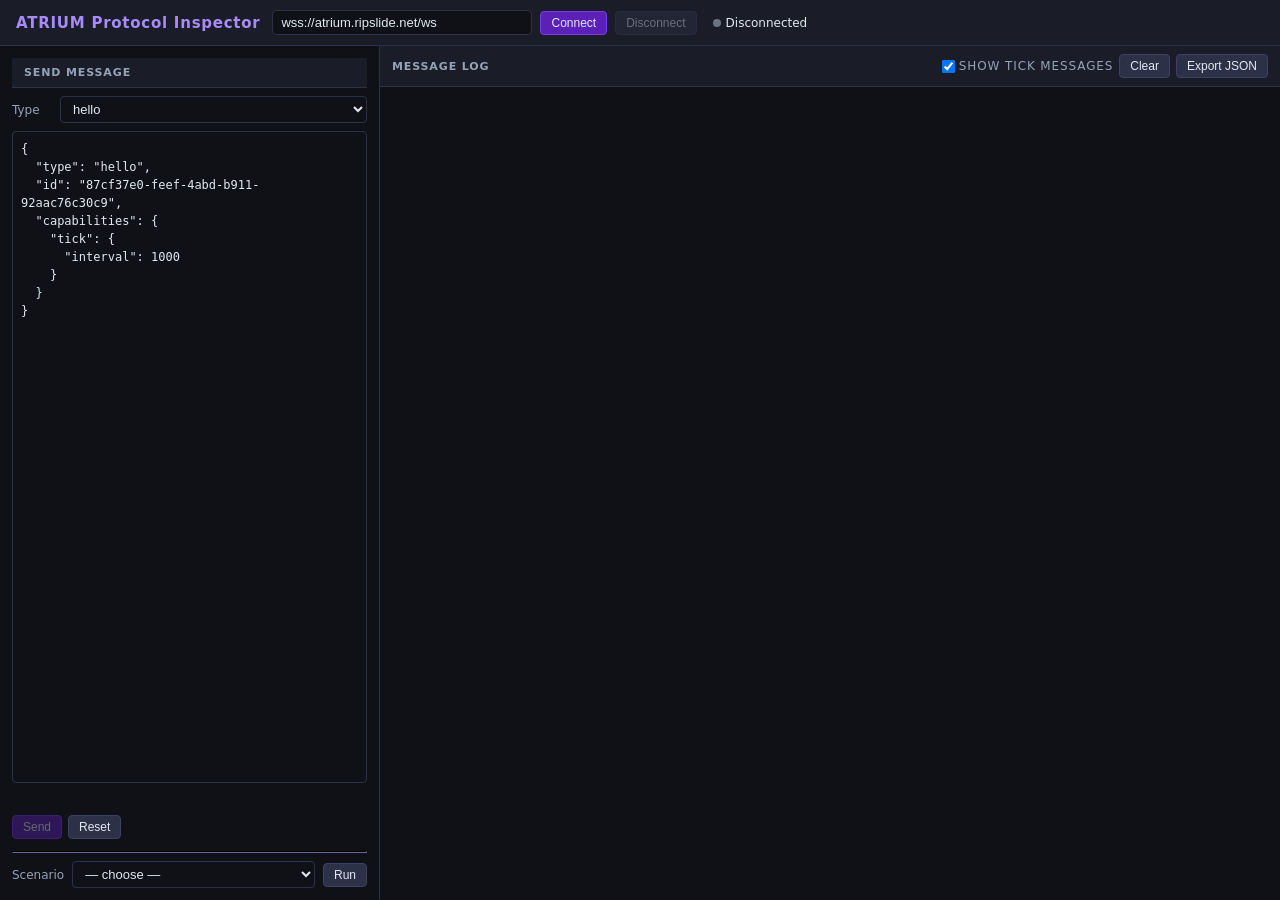
<file: tools/protocol-inspector/index.html>
<!DOCTYPE html>
<html lang="en">
<head>
<meta charset="UTF-8" />
<meta name="viewport" content="width=device-width, initial-scale=1.0" />
<title>ATRIUM Protocol Inspector</title>
<style>
  *, *::before, *::after { box-sizing: border-box; margin: 0; padding: 0; }

  body {
    font-family: 'Segoe UI', system-ui, sans-serif;
    background: #0f1117;
    color: #e2e8f0;
    height: 100vh;
    display: flex;
    flex-direction: column;
    overflow: hidden;
  }

  header {
    background: #1a1d27;
    border-bottom: 1px solid #2d3148;
    padding: 10px 16px;
    display: flex;
    align-items: center;
    gap: 12px;
    flex-shrink: 0;
  }
  header h1 { font-size: 15px; font-weight: 700; letter-spacing: 0.05em; color: #a78bfa; }

  .conn-bar {
    display: flex;
    align-items: center;
    gap: 8px;
    flex: 1;
  }
  .conn-bar input {
    background: #0f1117;
    border: 1px solid #2d3148;
    border-radius: 4px;
    color: #e2e8f0;
    padding: 4px 8px;
    font-size: 13px;
    width: 260px;
  }
  .conn-bar input:focus { outline: none; border-color: #a78bfa; }

  button {
    background: #2d3148;
    border: 1px solid #3d4163;
    border-radius: 4px;
    color: #e2e8f0;
    padding: 4px 10px;
    font-size: 12px;
    cursor: pointer;
    transition: background 0.15s;
  }
  button:hover:not(:disabled) { background: #3d4163; }
  button:disabled { opacity: 0.4; cursor: default; }
  button.primary { background: #5b21b6; border-color: #7c3aed; }
  button.primary:hover:not(:disabled) { background: #6d28d9; }
  button.danger { background: #7f1d1d; border-color: #991b1b; }
  button.danger:hover:not(:disabled) { background: #991b1b; }

  .status {
    display: flex;
    align-items: center;
    gap: 5px;
    font-size: 12px;
    margin-left: 8px;
  }
  .status-dot {
    width: 8px; height: 8px;
    border-radius: 50%;
    background: #6b7280;
  }
  .status-dot.connected { background: #34d399; }
  .status-dot.error { background: #f87171; }

  .main {
    display: grid;
    grid-template-columns: 380px 1fr;
    flex: 1;
    overflow: hidden;
  }

  .panel {
    display: flex;
    flex-direction: column;
    overflow: hidden;
  }

  .panel-header {
    background: #1a1d27;
    border-bottom: 1px solid #2d3148;
    padding: 8px 12px;
    font-size: 11px;
    font-weight: 600;
    letter-spacing: 0.08em;
    text-transform: uppercase;
    color: #94a3b8;
    display: flex;
    align-items: center;
    justify-content: space-between;
    flex-shrink: 0;
  }

  .send-panel {
    border-right: 1px solid #2d3148;
    padding: 12px;
    gap: 8px;
    display: flex;
    flex-direction: column;
    overflow: hidden;
  }

  .form-row {
    display: flex;
    align-items: center;
    gap: 8px;
  }
  .form-row label { font-size: 12px; color: #94a3b8; width: 40px; flex-shrink: 0; }

  select {
    flex: 1;
    background: #0f1117;
    border: 1px solid #2d3148;
    border-radius: 4px;
    color: #e2e8f0;
    padding: 4px 8px;
    font-size: 13px;
  }
  select:focus { outline: none; border-color: #a78bfa; }

  #editor {
    flex: 1;
    background: #0f1117;
    border: 1px solid #2d3148;
    border-radius: 4px;
    color: #e2e8f0;
    padding: 8px;
    font-family: 'Cascadia Code', 'Fira Code', 'Consolas', monospace;
    font-size: 12px;
    resize: none;
    line-height: 1.5;
    min-height: 0;
  }
  #editor:focus { outline: none; border-color: #a78bfa; }
  #editor.error { border-color: #f87171; }

  .error-msg {
    font-size: 11px;
    color: #f87171;
    min-height: 16px;
  }

  .send-actions { display: flex; gap: 6px; }

  .scenario-row {
    display: flex;
    align-items: center;
    gap: 8px;
  }
  .scenario-row label { font-size: 12px; color: #94a3b8; }

  /* Log panel */
  .log-panel {
    display: flex;
    flex-direction: column;
    overflow: hidden;
  }

  #log {
    flex: 1;
    overflow-y: auto;
    font-family: 'Cascadia Code', 'Fira Code', 'Consolas', monospace;
    font-size: 12px;
  }

  .log-entry {
    border-bottom: 1px solid #1a1d27;
    cursor: pointer;
    user-select: none;
  }
  .log-entry:hover .log-summary { background: #1e2132; }

  .log-summary {
    display: flex;
    align-items: center;
    gap: 8px;
    padding: 5px 10px;
    line-height: 1.4;
  }

  .log-ts { color: #64748b; width: 70px; flex-shrink: 0; }
  .log-dir { width: 16px; flex-shrink: 0; font-weight: 700; }
  .log-dir.out { color: #60a5fa; }
  .log-dir.in  { color: #34d399; }
  .log-type { flex: 1; }
  .log-seq { color: #94a3b8; font-size: 11px; }

  .log-body {
    display: none;
    background: #0a0c14;
    padding: 8px 12px 8px 36px;
    color: #a5b4fc;
    white-space: pre;
    overflow-x: auto;
    border-top: 1px solid #1a1d27;
  }
  .log-entry.expanded .log-body { display: block; }

  .log-actions { display: flex; gap: 6px; }

  ::-webkit-scrollbar { width: 6px; height: 6px; }
  ::-webkit-scrollbar-track { background: #0f1117; }
  ::-webkit-scrollbar-thumb { background: #2d3148; border-radius: 3px; }
</style>
</head>
<body>

<header>
  <h1>ATRIUM Protocol Inspector</h1>
  <div class="conn-bar">
    <input id="urlInput" type="text" value="wss://atrium.ripslide.net/ws" />
    <button id="btnConnect" class="primary">Connect</button>
    <button id="btnDisconnect" disabled>Disconnect</button>
    <div class="status">
      <div class="status-dot" id="statusDot"></div>
      <span id="statusText">Disconnected</span>
    </div>
  </div>
</header>

<div class="main">
  <!-- Send panel -->
  <div class="panel send-panel">
    <div class="panel-header">Send Message</div>

    <div class="form-row">
      <label>Type</label>
      <select id="typeSelect">
        <option>hello</option>
        <option>ping</option>
        <option>send</option>
        <option>add</option>
        <option>remove</option>
        <option>view</option>
      </select>
    </div>

    <textarea id="editor" spellcheck="false"></textarea>
    <div class="error-msg" id="editorError"></div>

    <div class="send-actions">
      <button id="btnSend" class="primary" disabled>Send</button>
      <button id="btnReset">Reset</button>
    </div>

    <hr style="border-color:#2d3148; margin-top:4px;" />

    <div class="scenario-row">
      <label>Scenario</label>
      <select id="scenarioSelect">
        <option value="">— choose —</option>
        <option value="handshake">Full handshake</option>
        <option value="clocksync">Clock sync</option>
        <option value="pingflood">Ping flood</option>
        <option value="movecrate">Move crate</option>
      </select>
      <button id="btnRunScenario">Run</button>
    </div>
  </div>

  <!-- Log panel -->
  <div class="panel log-panel">
    <div class="panel-header">
      Message Log
      <div class="log-actions">
        <label style="font-size:12px;font-weight:400;display:flex;align-items:center;gap:4px;cursor:pointer;">
          <input type="checkbox" id="chkShowTicks" checked style="cursor:pointer;" /> Show tick messages
        </label>
        <button id="btnClear">Clear</button>
        <button id="btnExport">Export JSON</button>
      </div>
    </div>
    <div id="log"></div>
  </div>
</div>

<script>
  const clientId = crypto.randomUUID()

  const TEMPLATES = {
    hello:  () => JSON.stringify({ type: 'hello', id: clientId, capabilities: { tick: { interval: 1000 } } }, null, 2),
    ping:   () => JSON.stringify({ type: 'ping', clientTime: Date.now() }, null, 2),
    send:   () => JSON.stringify({ type: 'send', seq: 1, node: 'crate-01', field: 'translation', value: [1.0, 0.0, 0.0] }, null, 2),
    set:    () => JSON.stringify({ type: 'set', seq: 1, node: 'crate-01', field: 'translation', value: [1.0, 0.0, 0.0], serverTime: Date.now() }, null, 2),
    add:    () => JSON.stringify({ type: 'add', seq: 1, format: 'gltf', node: { name: 'new-node', translation: [0.0, 0.0, 0.0], rotation: [0, 0, 0, 1] } }, null, 2),
    remove: () => JSON.stringify({ type: 'remove', seq: 1, node: 'crate-01' }, null, 2),
    view:   () => JSON.stringify({ type: 'view', position: [0.0, 1.7, 0.0] }, null, 2),
    join:   () => JSON.stringify({ type: 'join', seq: 1 }, null, 2),
    leave:  () => JSON.stringify({ type: 'leave', seq: 1 }, null, 2),
    pong:   () => JSON.stringify({ type: 'pong', clientTime: Date.now(), serverTime: Date.now() }, null, 2),
    tick:   () => JSON.stringify({ type: 'tick', seq: 1, serverTime: Date.now() }, null, 2),
    error:  () => JSON.stringify({ type: 'error', code: 'UNKNOWN_MESSAGE', message: 'Unknown message' }, null, 2),
  }

  let ws = null
  const logEntries = []

  const urlInput = document.getElementById('urlInput')
  const btnConnect = document.getElementById('btnConnect')
  const btnDisconnect = document.getElementById('btnDisconnect')
  const statusDot = document.getElementById('statusDot')
  const statusText = document.getElementById('statusText')
  const typeSelect = document.getElementById('typeSelect')
  const editor = document.getElementById('editor')
  const editorError = document.getElementById('editorError')
  const btnSend = document.getElementById('btnSend')
  const btnReset = document.getElementById('btnReset')
  const scenarioSelect = document.getElementById('scenarioSelect')
  const btnRunScenario = document.getElementById('btnRunScenario')
  const logEl = document.getElementById('log')
  const btnClear = document.getElementById('btnClear')
  const btnExport = document.getElementById('btnExport')
  const chkShowTicks = document.getElementById('chkShowTicks')

  // Init editor with first template
  editor.value = TEMPLATES[typeSelect.value]()

  typeSelect.addEventListener('change', () => {
    const tmpl = TEMPLATES[typeSelect.value]
    if (tmpl) editor.value = tmpl()
    validateEditor()
  })

  editor.addEventListener('input', validateEditor)

  function validateEditor() {
    try {
      JSON.parse(editor.value)
      editor.classList.remove('error')
      editorError.textContent = ''
      return true
    } catch (e) {
      editor.classList.add('error')
      editorError.textContent = e.message
      return false
    }
  }

  function setStatus(state, text) {
    statusDot.className = 'status-dot' + (state ? ' ' + state : '')
    statusText.textContent = text
  }

  function connect() {
    const url = urlInput.value.trim()
    setStatus('', 'Connecting…')
    ws = new WebSocket(url)

    ws.addEventListener('open', () => {
      setStatus('connected', 'Connected')
      btnConnect.disabled = true
      btnDisconnect.disabled = false
      btnSend.disabled = false
    })

    ws.addEventListener('message', (ev) => {
      try {
        const msg = JSON.parse(ev.data)
        addLogEntry('in', msg)
      } catch {
        addLogEntry('in', { _raw: ev.data })
      }
    })

    ws.addEventListener('close', () => {
      setStatus('', 'Disconnected')
      btnConnect.disabled = false
      btnDisconnect.disabled = true
      btnSend.disabled = true
      ws = null
    })

    ws.addEventListener('error', () => {
      setStatus('error', 'Error')
    })
  }

  function disconnect() {
    ws?.close()
  }

  function sendMessage(msgObj) {
    if (!ws || ws.readyState !== WebSocket.OPEN) return
    const raw = JSON.stringify(msgObj)
    ws.send(raw)
    addLogEntry('out', msgObj)
  }

  function applyTickFilter() {
    const show = chkShowTicks.checked
    for (const entry of logEntries) {
      if (entry.row && entry.msg.type === 'tick') {
        entry.row.style.display = show ? '' : 'none'
      }
    }
  }

  chkShowTicks.addEventListener('change', applyTickFilter)

  function addLogEntry(dir, msg) {
    const entry = { dir, msg, ts: new Date() }
    logEntries.push(entry)

    const row = document.createElement('div')
    row.className = 'log-entry'
    entry.row = row
    if (msg.type === 'tick' && !chkShowTicks.checked) row.style.display = 'none'

    const summary = document.createElement('div')
    summary.className = 'log-summary'

    const ts = document.createElement('span')
    ts.className = 'log-ts'
    ts.textContent = entry.ts.toTimeString().slice(0, 8)

    const dirEl = document.createElement('span')
    dirEl.className = 'log-dir ' + (dir === 'out' ? 'out' : 'in')
    dirEl.textContent = dir === 'out' ? '→' : '←'

    const typeEl = document.createElement('span')
    typeEl.className = 'log-type'
    typeEl.textContent = msg.type ?? '(raw)'

    const seqEl = document.createElement('span')
    seqEl.className = 'log-seq'
    if (msg.seq != null) seqEl.textContent = `seq:${msg.seq}`

    summary.append(ts, dirEl, typeEl, seqEl)

    const body = document.createElement('pre')
    body.className = 'log-body'
    body.textContent = JSON.stringify(msg, null, 2)

    row.append(summary, body)

    row.addEventListener('click', () => row.classList.toggle('expanded'))

    logEl.appendChild(row)
    logEl.scrollTop = logEl.scrollHeight
  }

  btnConnect.addEventListener('click', connect)
  btnDisconnect.addEventListener('click', disconnect)

  btnSend.addEventListener('click', () => {
    if (!validateEditor()) return
    const msg = JSON.parse(editor.value)
    // refresh clientTime for ping templates
    if (msg.type === 'ping') msg.clientTime = Date.now()
    sendMessage(msg)
  })

  btnReset.addEventListener('click', () => {
    const tmpl = TEMPLATES[typeSelect.value]
    if (tmpl) editor.value = tmpl()
    validateEditor()
  })

  btnClear.addEventListener('click', () => {
    logEntries.length = 0
    logEl.innerHTML = ''
  })

  btnExport.addEventListener('click', () => {
    const data = JSON.stringify(logEntries.map(e => ({
      direction: e.dir,
      timestamp: e.ts.toISOString(),
      message: e.msg,
    })), null, 2)
    const blob = new Blob([data], { type: 'application/json' })
    const a = document.createElement('a')
    a.href = URL.createObjectURL(blob)
    a.download = `atrium-log-${Date.now()}.json`
    a.click()
    URL.revokeObjectURL(a.href)
  })

  // Scenarios
  async function sleep(ms) { return new Promise(r => setTimeout(r, ms)) }

  async function runScenario(name) {
    if (!ws || ws.readyState !== WebSocket.OPEN) {
      alert('Connect to a server first.')
      return
    }
    if (name === 'handshake') {
      sendMessage({ type: 'hello', id: clientId, capabilities: { tick: { interval: 1000 } } })
    } else if (name === 'clocksync') {
      sendMessage({ type: 'hello', id: clientId, capabilities: { tick: { interval: 1000 } } })
      await sleep(200)
      sendMessage({ type: 'ping', clientTime: Date.now() })
    } else if (name === 'pingflood') {
      for (let i = 0; i < 5; i++) {
        sendMessage({ type: 'ping', clientTime: Date.now() })
        await sleep(100)
      }
    } else if (name === 'movecrate') {
      sendMessage({ type: 'hello', id: clientId, capabilities: { tick: { interval: 1000 } } })
      await sleep(300)
      sendMessage({ type: 'send', seq: 1, node: 'crate-01', field: 'translation', value: [5, 0, 0] })
    }
  }

  btnRunScenario.addEventListener('click', () => {
    const s = scenarioSelect.value
    if (s) runScenario(s)
  })

  // Initial editor validation
  validateEditor()
</script>
</body>
</html>
</file>
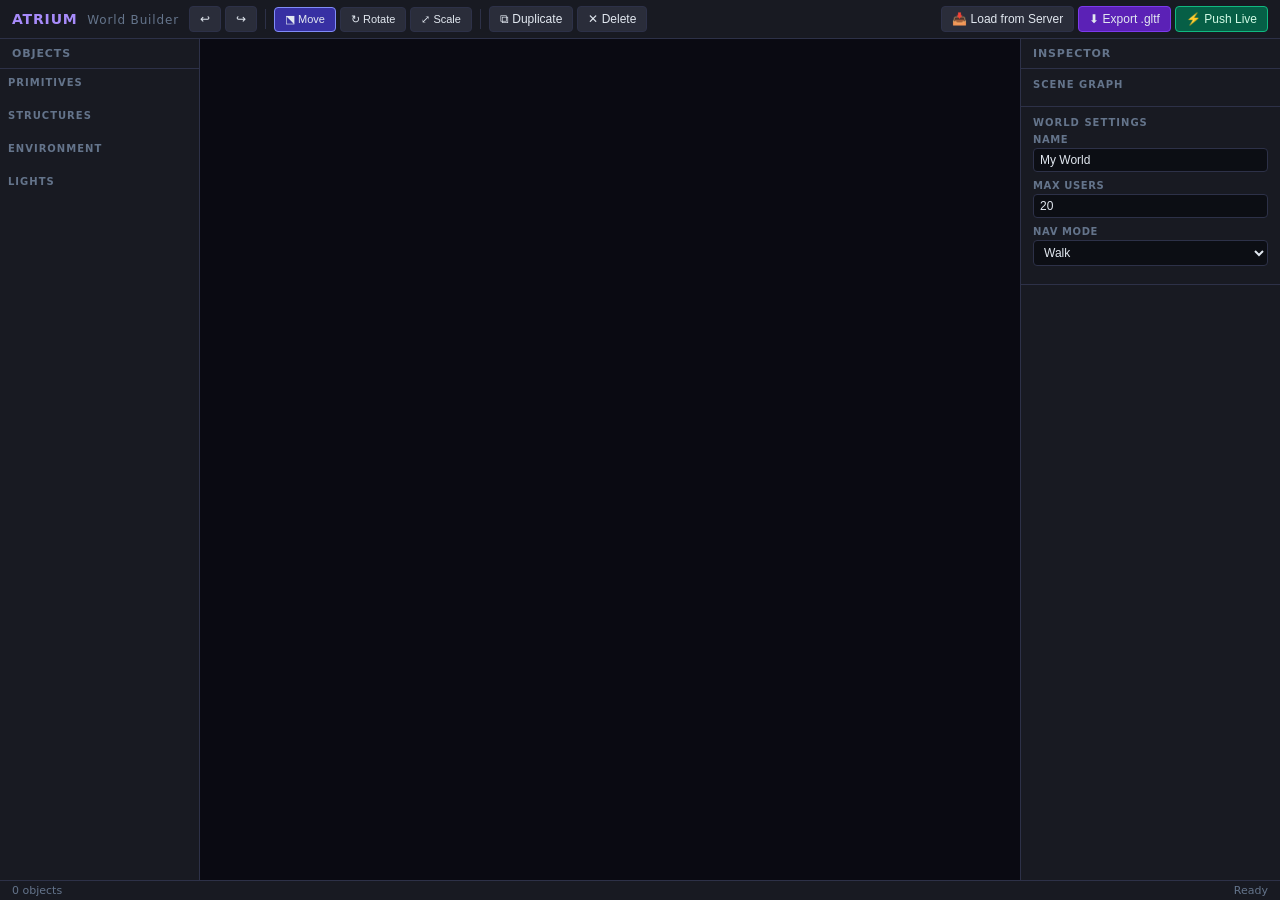
<file: tools/world-builder/index.html>
<!DOCTYPE html>
<html lang="en">
<head>
<meta charset="UTF-8" />
<meta name="viewport" content="width=device-width, initial-scale=1.0" />
<title>Atrium World Builder</title>
<link rel="stylesheet" href="style.css" />
<script type="importmap">
{
  "imports": {
    "three":            "https://esm.sh/three@0.163.0",
    "three/addons/":    "https://esm.sh/three@0.163.0/addons/",
    "@atrium/skydome":  "../../packages/client/src/skydome.js"
  }
}
</script>
</head>
<body>

<!-- ── Top toolbar ──────────────────────────────────────────────── -->
<header id="toolbar">
  <h1>ATRIUM <span class="sub">World Builder</span></h1>
  <div class="toolbar-group">
    <button id="btnUndo" title="Undo (Ctrl+Z)">↩</button>
    <button id="btnRedo" title="Redo (Ctrl+Y)">↪</button>
    <span class="sep"></span>
    <button id="modeTranslate" class="mode active" title="Translate (W)">⬔ Move</button>
    <button id="modeRotate"    class="mode" title="Rotate (E)">↻ Rotate</button>
    <button id="modeScale"     class="mode" title="Scale (R)">⤢ Scale</button>
    <span class="sep"></span>
    <button id="btnDuplicate" title="Duplicate (Ctrl+D)">⧉ Duplicate</button>
    <button id="btnDelete" title="Delete (Del)">✕ Delete</button>
  </div>
  <div class="toolbar-group right">
    <button id="btnLoadServer" title="Load current world from server">📥 Load from Server</button>
    <button id="btnExportGltf" class="primary">⬇ Export .gltf</button>
    <button id="btnPushLive" class="accent" title="Push to running server">⚡ Push Live</button>
  </div>
</header>

<!-- ── Main layout ──────────────────────────────────────────────── -->
<div id="app">

  <!-- Left: Object palette -->
  <aside id="palette">
    <div class="panel-title">Objects</div>

    <div class="palette-section">
      <div class="section-label">Primitives</div>
      <div class="palette-grid" id="primitivePalette"></div>
    </div>

    <div class="palette-section">
      <div class="section-label">Structures</div>
      <div class="palette-grid" id="structurePalette"></div>
    </div>

    <div class="palette-section">
      <div class="section-label">Environment</div>
      <div class="palette-grid" id="envPalette"></div>
    </div>

    <div class="palette-section">
      <div class="section-label">Lights</div>
      <div class="palette-grid" id="lightPalette"></div>
    </div>
  </aside>

  <!-- Center: 3D Viewport -->
  <main id="viewport"></main>

  <!-- Right: Inspector -->
  <aside id="inspector">
    <div class="panel-title">Inspector</div>

    <!-- Scene graph -->
    <div class="inspector-section" id="sceneSection">
      <div class="section-label">Scene Graph</div>
      <div id="sceneTree"></div>
    </div>

    <!-- Transform -->
    <div class="inspector-section" id="transformSection" style="display:none">
      <div class="section-label">Transform</div>
      <div class="prop-group">
        <label>Name</label>
        <input type="text" id="propName" />
      </div>
      <div class="prop-group">
        <label>Position</label>
        <div class="vec3-row">
          <input type="number" id="posX" step="0.1" /><span>X</span>
          <input type="number" id="posY" step="0.1" /><span>Y</span>
          <input type="number" id="posZ" step="0.1" /><span>Z</span>
        </div>
      </div>
      <div class="prop-group">
        <label>Rotation (°)</label>
        <div class="vec3-row">
          <input type="number" id="rotX" step="1" /><span>X</span>
          <input type="number" id="rotY" step="1" /><span>Y</span>
          <input type="number" id="rotZ" step="1" /><span>Z</span>
        </div>
      </div>
      <div class="prop-group">
        <label>Scale</label>
        <div class="vec3-row">
          <input type="number" id="sclX" step="0.1" value="1" /><span>X</span>
          <input type="number" id="sclY" step="0.1" value="1" /><span>Y</span>
          <input type="number" id="sclZ" step="0.1" value="1" /><span>Z</span>
        </div>
      </div>
    </div>

    <!-- Material -->
    <div class="inspector-section" id="materialSection" style="display:none">
      <div class="section-label">Material</div>
      <div class="prop-group">
        <label>Color</label>
        <input type="color" id="matColor" value="#888888" />
      </div>
      <div class="prop-group">
        <label>Metallic</label>
        <input type="range" id="matMetallic" min="0" max="1" step="0.01" value="0" />
        <span class="range-val" id="matMetallicVal">0</span>
      </div>
      <div class="prop-group">
        <label>Roughness</label>
        <input type="range" id="matRoughness" min="0" max="1" step="0.01" value="0.7" />
        <span class="range-val" id="matRoughnessVal">0.7</span>
      </div>
      <div class="prop-group">
        <label>Preset</label>
        <select id="matPreset">
          <option value="">— custom —</option>
          <option value="concrete">Concrete</option>
          <option value="wood">Wood</option>
          <option value="metal">Metal</option>
          <option value="plastic">Plastic</option>
          <option value="glass">Glass</option>
          <option value="grass">Grass</option>
          <option value="stone">Stone</option>
          <option value="brick">Brick</option>
          <option value="water">Water</option>
          <option value="emissive">Emissive</option>
        </select>
      </div>
      <div class="prop-group">
        <label>Emissive</label>
        <input type="color" id="matEmissive" value="#000000" />
      </div>
    </div>

    <!-- Atrium metadata -->
    <div class="inspector-section" id="worldSection">
      <div class="section-label">World Settings</div>
      <div class="prop-group">
        <label>Name</label>
        <input type="text" id="worldName" value="My World" />
      </div>
      <div class="prop-group">
        <label>Max Users</label>
        <input type="number" id="worldMaxUsers" value="20" min="1" max="100" />
      </div>
      <div class="prop-group">
        <label>Nav Mode</label>
        <select id="worldNavMode">
          <option value="WALK" selected>Walk</option>
          <option value="FLY">Fly</option>
          <option value="ORBIT">Orbit</option>
        </select>
      </div>
    </div>
  </aside>

</div>

<!-- ── Load from Server dialog ──────────────────────────────────── -->
<div id="loadDialog" class="dialog-overlay" style="display:none">
  <div class="dialog">
    <h3>Load from Live Server</h3>
    <div class="prop-group">
      <label>Server URL</label>
      <input type="text" id="loadWsUrl" value="wss://atrium.ripslide.net/ws" />
    </div>
    <p class="hint">Connects to the server, reads the current world state, and populates the builder with all objects. Existing builder objects will be cleared.</p>
    <div class="dialog-actions">
      <button id="loadCancel">Cancel</button>
      <button id="loadConfirm" class="primary">📥 Load</button>
    </div>
    <div id="loadStatus" class="push-status"></div>
  </div>
</div>

<!-- ── Push Live dialog ─────────────────────────────────────────── -->
<div id="pushDialog" class="dialog-overlay" style="display:none">
  <div class="dialog">
    <h3>Push to Live Server</h3>
    <div class="prop-group">
      <label>Server URL</label>
      <input type="text" id="pushWsUrl" value="wss://atrium.ripslide.net/ws" />
    </div>
    <p class="hint">Syncs the builder scene to the live server. Removes server objects not in the builder, adds new ones. Avatar nodes are left untouched.</p>
    <div class="dialog-actions">
      <button id="pushCancel">Cancel</button>
      <button id="pushConfirm" class="accent">⚡ Sync</button>
    </div>
    <div id="pushStatus" class="push-status"></div>
  </div>
</div>

<!-- ── Status bar ───────────────────────────────────────────────── -->
<footer id="statusbar">
  <span id="objectCount">0 objects</span>
  <span id="statusMsg">Ready</span>
</footer>

<script type="module" src="builder.js"></script>
</body>
</html>
</file>
<file: tools/world-builder/style.css>
*, *::before, *::after { box-sizing: border-box; margin: 0; padding: 0; }

:root {
  --bg:          #0f1117;
  --bg-panel:    #181a22;
  --bg-input:    #0c0e14;
  --border:      #2d3148;
  --text:        #e2e8f0;
  --text-dim:    #64748b;
  --accent:      #a78bfa;
  --accent-dark: #5b21b6;
  --green:       #34d399;
  --red:         #f87171;
  --orange:      #fbbf24;
  --blue:        #60a5fa;
  --radius:      4px;
}

body {
  font-family: 'Segoe UI', system-ui, sans-serif;
  background: var(--bg);
  color: var(--text);
  height: 100vh;
  display: flex;
  flex-direction: column;
  overflow: hidden;
  font-size: 13px;
}

/* ── Toolbar ─────────────────────────────────────────────── */
#toolbar {
  background: var(--bg-panel);
  border-bottom: 1px solid var(--border);
  padding: 6px 12px;
  display: flex;
  align-items: center;
  gap: 10px;
  flex-shrink: 0;
  z-index: 10;
}
#toolbar h1 {
  font-size: 14px;
  font-weight: 700;
  letter-spacing: .06em;
  color: var(--accent);
  white-space: nowrap;
}
#toolbar h1 .sub {
  font-weight: 400;
  color: var(--text-dim);
  font-size: 12px;
  margin-left: 4px;
}

.toolbar-group {
  display: flex;
  align-items: center;
  gap: 4px;
}
.toolbar-group.right { margin-left: auto; }
.sep { width: 1px; height: 20px; background: var(--border); margin: 0 4px; }

button {
  background: #2a2d3a;
  border: 1px solid var(--border);
  border-radius: var(--radius);
  color: var(--text);
  padding: 5px 10px;
  font-size: 12px;
  cursor: pointer;
  transition: background .12s, border-color .12s;
  white-space: nowrap;
}
button:hover { background: #383b4a; }
button.primary   { background: var(--accent-dark); border-color: #7c3aed; }
button.primary:hover { background: #6d28d9; }
button.accent    { background: #065f46; border-color: #10b981; color: #d1fae5; }
button.accent:hover  { background: #047857; }
button.mode      { font-size: 11px; }
button.mode.active { background: #3730a3; border-color: #818cf8; }
button:disabled  { opacity: .35; cursor: default; }

/* ── Main layout ─────────────────────────────────────────── */
#app {
  flex: 1;
  display: grid;
  grid-template-columns: 200px 1fr 260px;
  overflow: hidden;
}

/* ── Palette (left sidebar) ──────────────────────────────── */
#palette {
  background: var(--bg-panel);
  border-right: 1px solid var(--border);
  overflow-y: auto;
  user-select: none;
}

.panel-title {
  padding: 8px 12px;
  font-size: 11px;
  font-weight: 600;
  letter-spacing: .08em;
  text-transform: uppercase;
  color: var(--text-dim);
  border-bottom: 1px solid var(--border);
  position: sticky;
  top: 0;
  background: var(--bg-panel);
  z-index: 1;
}

.palette-section { padding: 8px; }
.section-label {
  font-size: 10px;
  font-weight: 600;
  letter-spacing: .1em;
  text-transform: uppercase;
  color: var(--text-dim);
  margin-bottom: 6px;
}

.palette-grid {
  display: grid;
  grid-template-columns: 1fr 1fr;
  gap: 4px;
}

.palette-item {
  background: var(--bg-input);
  border: 1px solid var(--border);
  border-radius: var(--radius);
  padding: 8px 4px;
  text-align: center;
  font-size: 11px;
  cursor: pointer;
  transition: background .12s, border-color .12s;
  display: flex;
  flex-direction: column;
  align-items: center;
  gap: 3px;
}
.palette-item:hover {
  background: #1e2132;
  border-color: var(--accent);
}
.palette-item .icon {
  font-size: 20px;
  line-height: 1;
}

/* ── Viewport ────────────────────────────────────────────── */
#viewport {
  position: relative;
  overflow: hidden;
  background: #0a0a12;
  cursor: default;
}
#viewport canvas {
  display: block;
  width: 100% !important;
  height: 100% !important;
}

/* ── Inspector (right sidebar) ───────────────────────────── */
#inspector {
  background: var(--bg-panel);
  border-left: 1px solid var(--border);
  overflow-y: auto;
}

.inspector-section {
  padding: 10px 12px;
  border-bottom: 1px solid var(--border);
}

.prop-group {
  margin-bottom: 8px;
}
.prop-group label {
  display: block;
  font-size: 10px;
  font-weight: 600;
  letter-spacing: .06em;
  text-transform: uppercase;
  color: var(--text-dim);
  margin-bottom: 3px;
}

.prop-group input[type="text"],
.prop-group input[type="number"],
.prop-group select {
  width: 100%;
  background: var(--bg-input);
  border: 1px solid var(--border);
  border-radius: var(--radius);
  color: var(--text);
  padding: 4px 6px;
  font-size: 12px;
}
.prop-group input:focus,
.prop-group select:focus { outline: none; border-color: var(--accent); }

.prop-group input[type="color"] {
  width: 100%;
  height: 26px;
  border: 1px solid var(--border);
  border-radius: var(--radius);
  background: none;
  cursor: pointer;
  padding: 1px;
}

.prop-group input[type="range"] {
  width: calc(100% - 36px);
  vertical-align: middle;
}
.range-val {
  display: inline-block;
  width: 30px;
  text-align: right;
  font-size: 11px;
  color: var(--text-dim);
}

.vec3-row {
  display: grid;
  grid-template-columns: 1fr auto 1fr auto 1fr auto;
  gap: 3px;
  align-items: center;
}
.vec3-row span {
  font-size: 10px;
  color: var(--text-dim);
  text-align: center;
  width: 14px;
}
.vec3-row input[type="number"] {
  width: 100%;
  padding: 3px 4px;
}

/* ── Scene tree ──────────────────────────────────────────── */
#sceneTree {
  max-height: 180px;
  overflow-y: auto;
}
.tree-node {
  padding: 3px 8px;
  font-size: 12px;
  cursor: pointer;
  border-radius: 2px;
  white-space: nowrap;
  overflow: hidden;
  text-overflow: ellipsis;
}
.tree-node:hover { background: #1e2132; }
.tree-node.selected { background: #3730a3; color: #fff; }
.tree-node .type-tag {
  font-size: 9px;
  color: var(--text-dim);
  margin-left: 4px;
}

/* ── Status bar ──────────────────────────────────────────── */
#statusbar {
  background: var(--bg-panel);
  border-top: 1px solid var(--border);
  padding: 3px 12px;
  font-size: 11px;
  color: var(--text-dim);
  display: flex;
  justify-content: space-between;
  flex-shrink: 0;
}

/* ── Dialog overlay ──────────────────────────────────────── */
.dialog-overlay {
  position: fixed;
  inset: 0;
  background: rgba(0,0,0,.6);
  display: flex;
  align-items: center;
  justify-content: center;
  z-index: 1000;
}
.dialog {
  background: var(--bg-panel);
  border: 1px solid var(--border);
  border-radius: 8px;
  padding: 20px;
  width: 380px;
}
.dialog h3 { margin-bottom: 12px; font-size: 15px; }
.dialog .hint {
  font-size: 11px;
  color: var(--text-dim);
  margin: 8px 0;
  line-height: 1.5;
}
.dialog-actions {
  display: flex;
  gap: 8px;
  justify-content: flex-end;
  margin-top: 12px;
}
.push-status {
  font-size: 11px;
  margin-top: 8px;
  min-height: 16px;
}
.push-status.ok { color: var(--green); }
.push-status.err { color: var(--red); }

/* Scrollbars */
::-webkit-scrollbar { width: 6px; height: 6px; }
::-webkit-scrollbar-track { background: var(--bg); }
::-webkit-scrollbar-thumb { background: var(--border); border-radius: 3px; }
</file>
